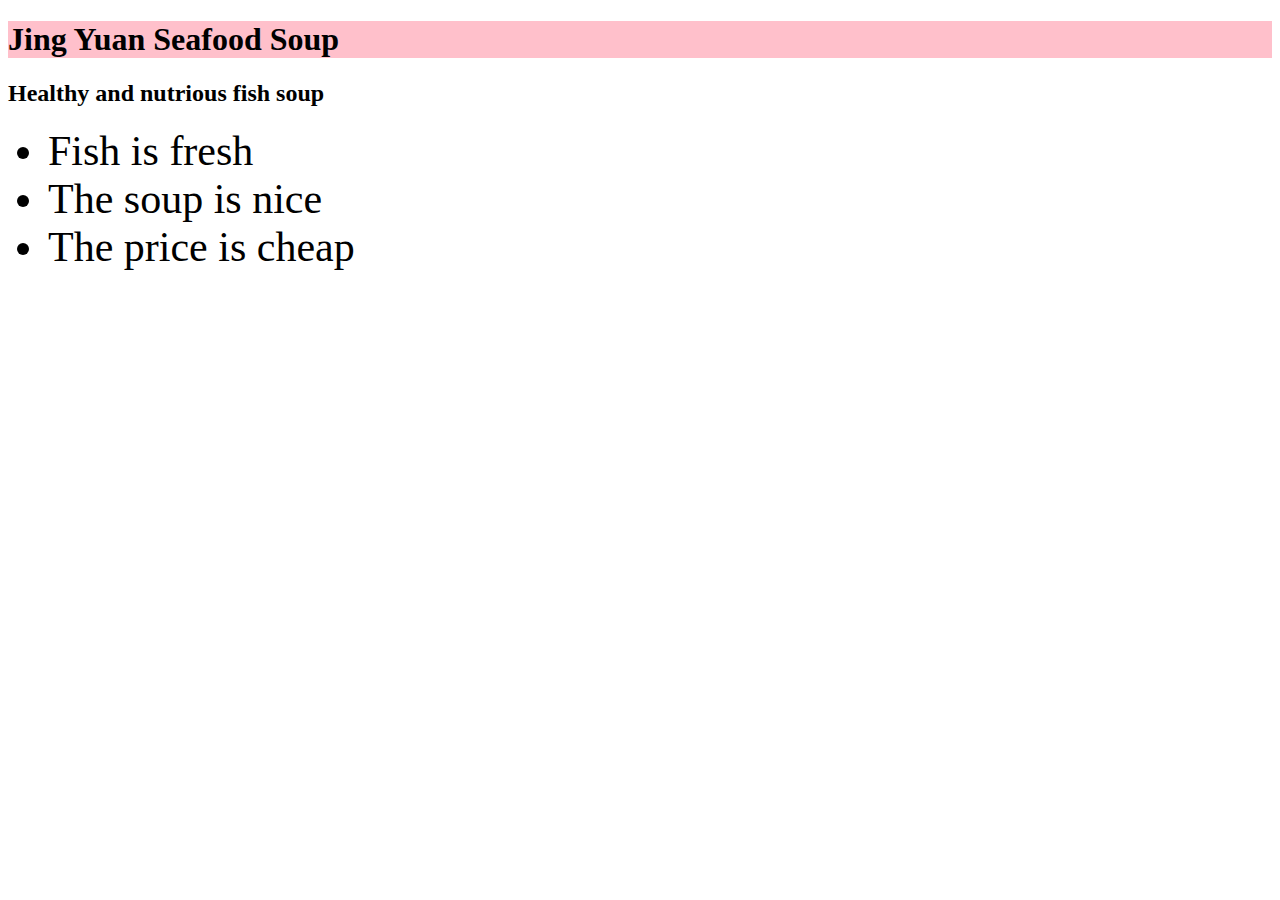
<file: 01-dom-revision/index.html>
<!DOCTYPE html>
<html lang="en">
<head>
    <meta charset="UTF-8">
    <meta name="viewport" content="width=device-width, initial-scale=1.0">
    <title>Document</title>
</head>
<body>
    <h1 id="title">Jing Yuan Fish Soup</h1>
    <h2>Healthy and nutrious fish soup</h2>
    <ul class="selling-points">
        <li class="selling">Fish is fresh</li>
        <li class="selling">The soup is nice</li>
        <li class="selling">The price is cheap</li>
    </ul>   
    <script src="script.js"></script>
</body>
</html>
</file>
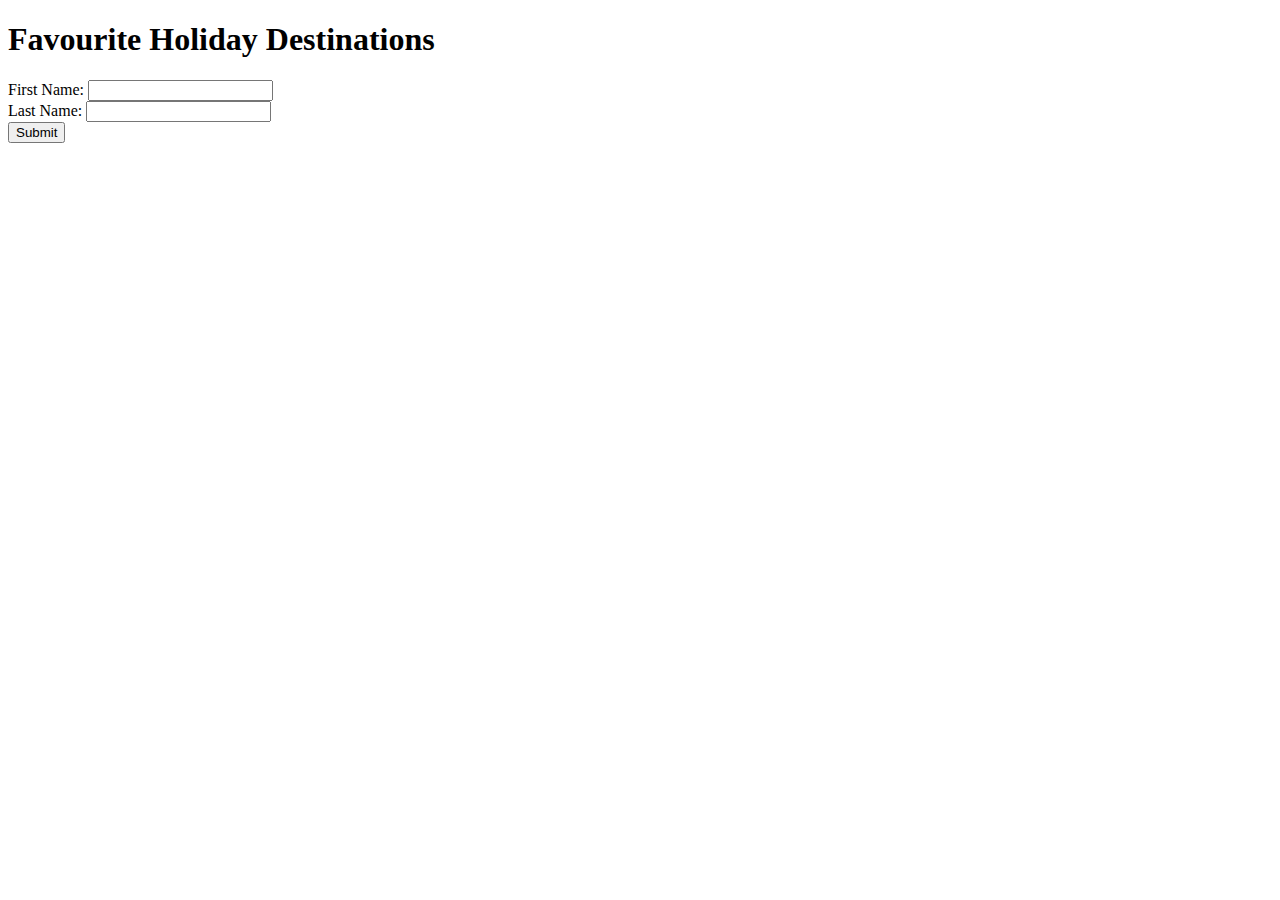
<file: 02-form-processing/index.html>
<!doctype html>
<html lang="en">
  <head>
    <!-- Required meta tags -->
    <meta charset="utf-8">
    <meta name="viewport" content="width=device-width, initial-scale=1">

    <!-- Bootstrap CSS -->
    <link href="https://cdn.jsdelivr.net/npm/bootstrap@5.0.2/dist/css/bootstrap.min.css" rel="stylesheet" integrity="sha384-EVSTQN3/azprG1Anm3QDgpJLIm9Nao0Yz1ztcQTwFspd3yD65VohhpuuCOmLASjC" crossorigin="anonymous">

    <title>Hello, world!</title>
  </head>
  <body>
    <div class="container">
        <h1>Favourite Holiday Destinations</h1>
        <div>
            <div>
                <label>First Name:</label>
                <input type="text" class="form-control" id="first-name"/>
            </div>
            <div>
                <label>Last Name:</label>
                <input type="text" class="form-control" id="last-name"/>
            </div>
            <input type="button" value="Submit" id="submit-btn"/>
        </div>
    </div>
   <script src="script.js"></script>
  </body>
</html>
</file>
